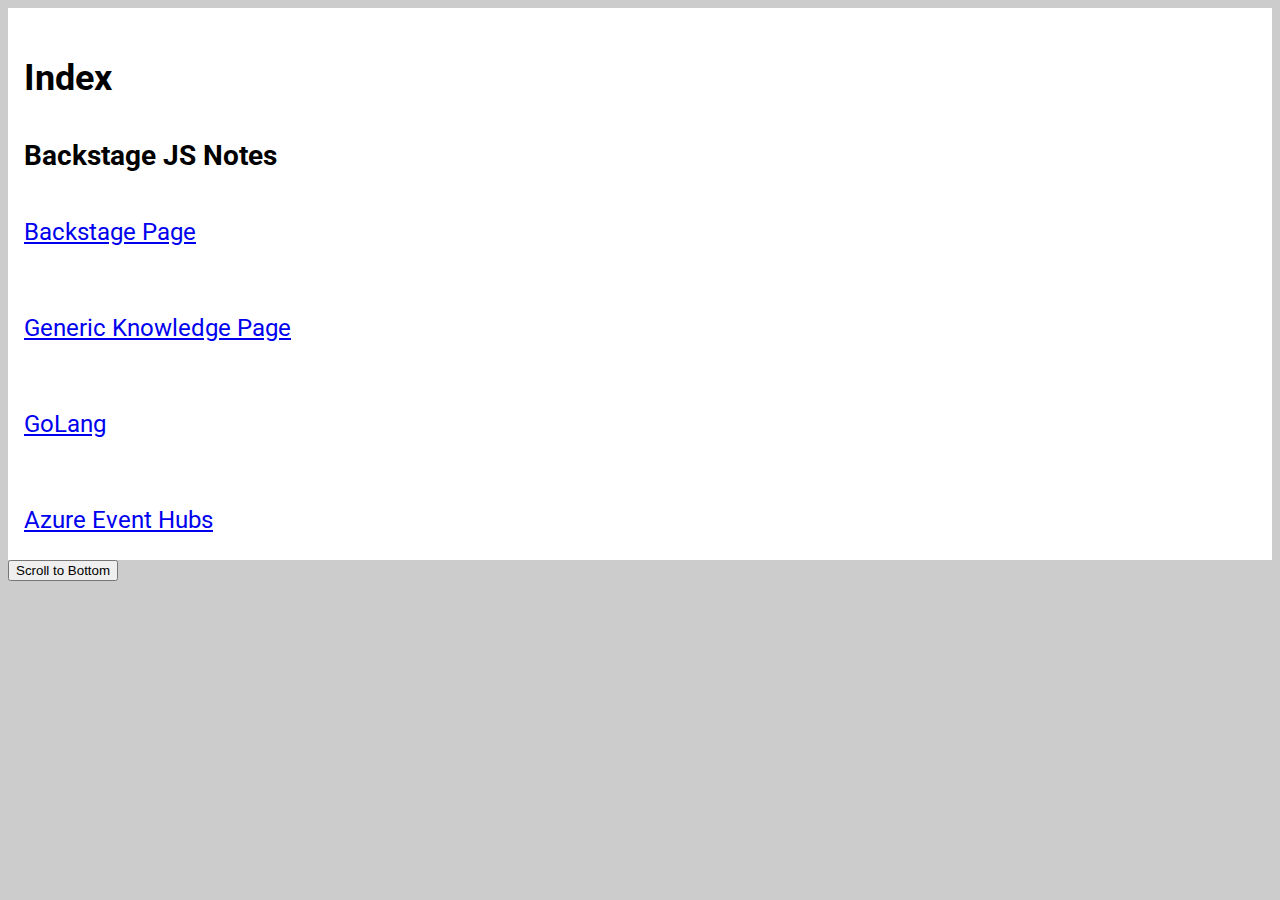
<file: index.html>
<!DOCTYPE html>
<html lang="en">

<head>
  <meta charset="UTF-8" />
  <meta name="viewport" content="width=device-width, initial-scale=1.0" />
  <link
    href="https://fonts.googleapis.com/css2?family=Domine:wght@400;700&family=Open+Sans:ital,wght@0,400;0,600;0,700;1,400;1,600;1,700&family=Roboto&display=swap"
    rel="stylesheet" />
  <link rel="stylesheet" href="https://cdnjs.cloudflare.com/ajax/libs/font-awesome/6.6.0/css/all.min.css"
    integrity="sha512-Kc323vGBEqzTmouAECnVceyQqyqdsSiqLQISBL29aUW4U/M7pSPA/gEUZQqv1cwx4OnYxTxve5UMg5GT6L4JJg=="
    crossorigin="anonymous" referrerpolicy="no-referrer" />

  <link rel="stylesheet" href="./main.css" type="text/css" />
  <title>Index</title>
</head>

<body>
  <div class="text" id="html-output"></div>

  <script src="mainMarkdown.js"></script>
</body>

</html>
</file>
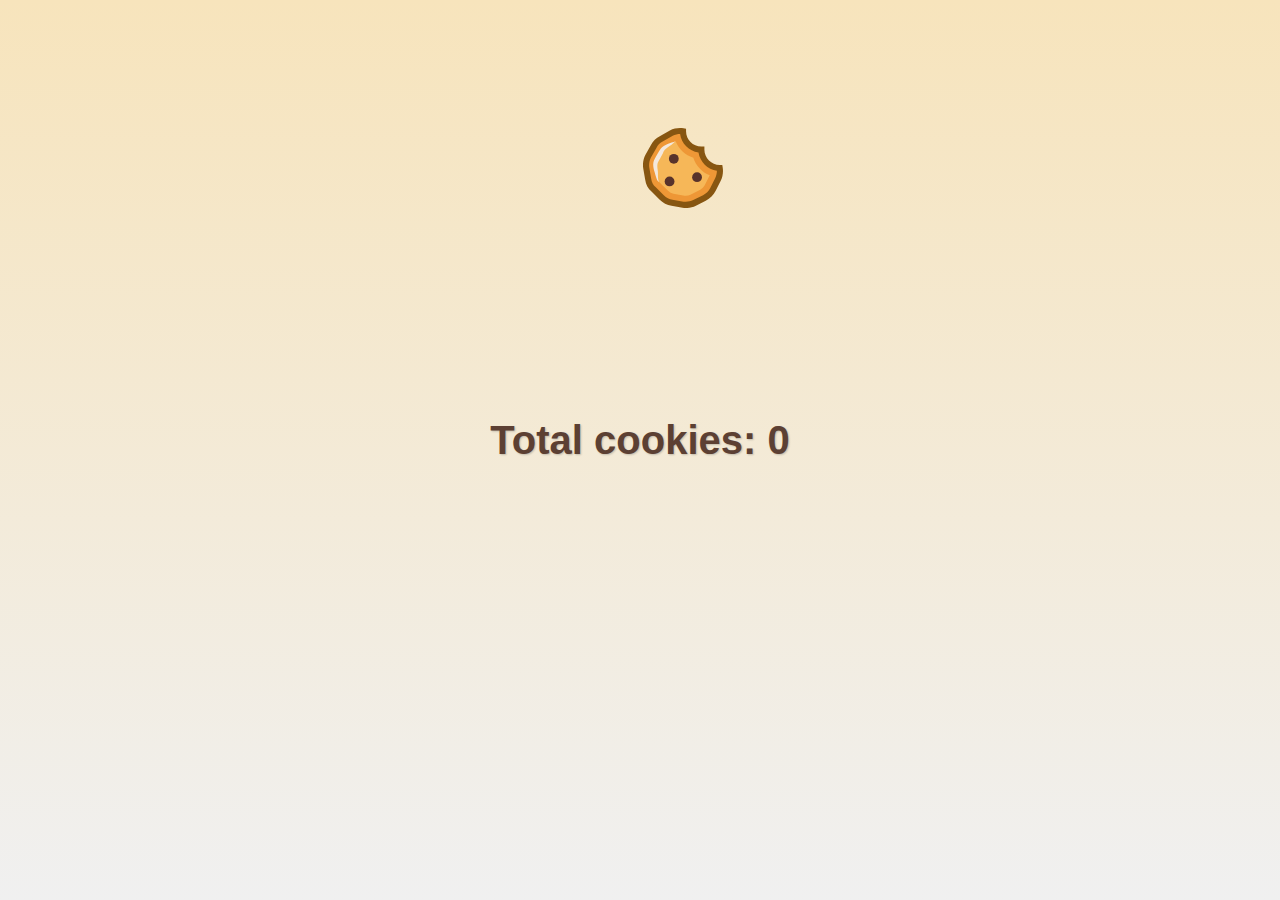
<file: cookieApp/cookiePop.html>
<!DOCTYPE html>
<html lang="ro">

<head>
    <meta charset="UTF-8">
    <meta name="viewport" content="width=device-width, initial-scale=1.0">
    <title>Aplicație Cookie pentru Teodor</title>
    <style>
        body {
            font-family: Arial, sans-serif;
            display: flex;
            flex-direction: column;
            align-items: center;
            justify-content: center;
            height: 100vh;
            margin: 0;
            background: linear-gradient(to bottom, #f7e4bc, #f0f0f0);
            cursor:pointer;
        }

        #total {
            font-size: 2.5em;
            font-weight: bold;
            color: #5c4033;
            margin-bottom: 20px;
            text-shadow: 1px 1px 2px rgba(0, 0, 0, 0.2);
        }

        /* .cookie {
            position: absolute;
            width: 80px;
            height: 80px;
            background: radial-gradient(circle at 30% 30%, #d2b48c, #cd853f 70%);
            border-radius: 50%;
            cursor: pointer;
            box-shadow: 0 4px 10px rgba(0, 0, 0, 0.3), inset 0 -2px 5px rgba(0, 0, 0, 0.2);
            transition: transform 0.2s ease-in-out;
           
            clip-path: polygon(
                20% 0%, 100% 0%, 100% 100%, 20% 100%, 
                20% 80%, 0% 60%, 20% 40%
            );
        } */

        .cookie {
            position: absolute;
            width: 80px;
            height: 80px;
            background-image: url('cookie.svg');
            /* Calea către imagine */
            background-size: cover;
            background-position: center;
            cursor: pointer;
            transition: transform 0.2s ease-in-out;
        }

        /* Bucăți de ciocolată */
        /* .cookie::before, .cookie::after {
            content: '';
            position: absolute;
            background-color: #3c2f2f;
            border-radius: 10px;
        } */

        .cookie::before {
            width: 15px;
            height: 10px;
            top: 20px;
            left: 50px;
            transform: rotate(30deg);
        }

        .cookie::after {
            width: 12px;
            height: 8px;
            top: 50px;
            left: 20px;
            transform: rotate(-45deg);
        }

        .cookie:hover {
            transform: scale(1.15) rotate(5deg);
        }

        /* Animație pentru click */
        @keyframes explode {
            0% {
                transform: scale(1);
                opacity: 1;
            }

            50% {
                transform: scale(1.5) rotate(10deg);
                opacity: 0.7;
            }

            100% {
                transform: scale(2) rotate(20deg);
                opacity: 0;
            }
        }

        .exploding {
            animation: explode 0.6s ease-out forwards;
        }
    </style>
</head>

<body>
    <div id="total">Total cookies: 0</div>
    <div id="container"></div>

    <script>
        let totalCookies = 0;
        const totalDisplay = document.getElementById('total');
        const container = document.getElementById('container');

        // function createCookie() {
        //     const cookie = document.createElement('div');
        //     cookie.classList.add('cookie');

        //     const x = Math.random() * (window.innerWidth - 80);
        //     const y = Math.random() * (window.innerHeight - 80);
        //     cookie.style.left = `${x}px`;
        //     cookie.style.top = `${y}px`;

        //     cookie.addEventListener('click', () => {
        //         cookie.classList.add('exploding');
        //         setTimeout(() => {
        //             cookie.remove();
        //         }, 600);

        //         totalCookies++;
        //         totalDisplay.textContent = `Total cookies: ${totalCookies}`;

        //         if (totalCookies >= 10) {
        //             resetGame();
        //         }
        //     });

        //     container.appendChild(cookie);
        // }

        function createCookie() {
            const cookie = document.createElement('div');
            cookie.classList.add('cookie');

            // Obținem dimensiunile și poziția elementului #total
            const totalRect = totalDisplay.getBoundingClientRect();
            const totalHeight = totalRect.height + 20; // Adăugăm o margine de siguranță
            const totalWidth = totalRect.width + 20;
            const totalTop = totalRect.top;
            const totalLeft = totalRect.left;

            let x, y;
            do {
                // Generăm poziții aleatorii
                x = Math.random() * (window.innerWidth - 80);
                y = Math.random() * (window.innerHeight - 80);
            } while (
                // Verificăm dacă poziția se suprapune peste #total
                x >= totalLeft - 80 && x <= totalLeft + totalWidth &&
                y >= totalTop - 80 && y <= totalTop + totalHeight
            );

            cookie.style.left = `${x}px`;
            cookie.style.top = `${y}px`;

            cookie.addEventListener('click', () => {
                cookie.classList.add('exploding');
                setTimeout(() => {
                    cookie.remove();
                }, 600);

                totalCookies++;// totalCookies = totalCookies + 1
                totalDisplay.textContent = `Total cookies: ${totalCookies}`;
                console.log("total", totalCookies)
                if (totalCookies >= 10) {
                    resetGame();
                }
            });

            container.appendChild(cookie);
        }

        setInterval(createCookie, 3000);

        function resetGame() {
            setTimeout(() => {
          const latestTotal = totalCookies; //copiem valoarea din totalCookies in latestTotal
            totalCookies = 0;
            totalDisplay.textContent = `Total cookies: ${totalCookies}`;
            const cookies = document.querySelectorAll('.cookie');
            cookies.forEach(c => c.remove());
            console.log("totalCookies", totalCookies)
            alert(`Felicitări! Ai ajuns la ${latestTotal} cookies. Jocul se resetează.`);
            }, 100)
  
        }

        createCookie();
    </script>
</body>

</html>
</file>
<file: main.css>
body {
    font-family: "Roboto";
    background: #ccc;
    max-width: 100%;
    box-sizing: border-box;
  }
  
  .text {
    padding: 1rem;
    font-size: 1.5rem;
    line-height: 3rem;
    background: #fff;
    max-width: 1265px;
    display: block;
    margin: auto;
  }
  
  .red {
    margin-top: 5rem;
    background: #ffe6e9;
    color: #7a0030;
    border-top: 2px solid red;
  }
  
  .red > .snippet {
    background: #ffb8c4;
  }
  
  .blue {
    margin-top: 5rem;
    background: #e6f8ff;
    color: #004092;
    border-top: 2px solid blue;
  }
  
  .blue > .snippet {
    background: #a3e2ff;
  }
  
  .header {
    padding: 5rem;
    font-size: 4rem;
    line-height: 3.5rem;
    background: #fff;
    text-align: center;
    max-width: 1138px;
    display: block;
    margin: auto;
  }
  
  .code {
    background: #000;
    color: #00e000;
    font-size: 2rem;
    padding: 1rem;
    padding-top: 2rem;
    max-width: 1265px;
    display: block;
    margin: auto;
    margin-bottom: -1rem;
    line-height: 3rem;
    overflow-y: auto;
    margin-bottom:1rem;
    position:relative;
  }
  
  .snippet {
    background: #ccc;
    padding: 0.5rem;
  }
  
  .devPic {
    display: block;
    margin: auto;
    max-width: 1298px;
    background: #fff;
  }
  
  .devPic > img {
    display: block;
    margin: auto;
    max-width: 1200px;
  }
  
  /* utilities */
  .center {
    text-align: center;
  }
  
  .center-img {
    display:block;
    margin:auto;
  }
  
  .bold {
    font-weight: 800 !important;
  }
  
  .title {
    text-align: center;
    font-size: 2rem;
    font-weight: 900;
  }
  
  .thumbnail {
    max-width: 20rem !important;
    padding-top: 2rem;
  }
  
  .underline {
    text-decoration: underline;
  }
  
  .link {
    text-align: center;
    background: #000;
    max-width: 1300px;
    display: block;
    margin: auto;
  }
  
  .link p {
    font-size: 3rem;
    color: #00e000;
    margin-bottom: 0;
  }
  
  .link > a {
    text-decoration: none;
    color: #00e000;
    display: block;
    padding: 0.7rem;
    font-size: 2rem;
    height: 2rem;
  }
  
  .link > a:hover {
    font-size: 2.2rem;
    text-decoration: underline;
    transition: 0.5s;
  }
  
  .letter {
    color: #fff !important;
  }
  
  .table {
    padding: 2rem;
    text-align: center;
    background: #fff;
    max-width: 1233px;
    display: block;
    margin: auto;
  }
  
  .table > table {
    margin: auto;
    width: 1000px;
    font-size: 1.5rem;
  }
  
   
  
  .runCode{
    background:#00e000;;
    color:#fff;
  }
  .runCode:hover {
    background: #047004;
    cursor:pointer;
  }
  
  .copyCode {
    position:absolute;
    top:0.5rem;
    right:0.5rem;
    font-size:2rem;
  }
  
  .copyCode:hover {
    background: #00e000;
    cursor:pointer;
  }
  
  /* Media queries < 333 */
  @media (max-width: 900px) {
    body {
      margin: 0;
    }
  
    .header {
      padding: 1rem;
      font-size: 2rem;
    }
  
    .text {
      font-size: 1.5rem;
    }
  
    .code {
      font-size: 1.2rem;
      padding: 0.5rem;
      padding-top: 2rem;
      line-height: 2rem;
    }
  }
  
  @media (max-width: 500px) {
    body {
      background: #fff;
    }
    .text {
      font-size: 1.2rem;
      padding: 2rem;
      margin: 1rem;
      margin-bottom: 0;
      margin-top: 0;
    }
  
    .code {
      font-size: 0.8rem;
      margin: 0;
    }
  
    .devPic > img {
      max-width: 300px;
    }
  }
</file>
